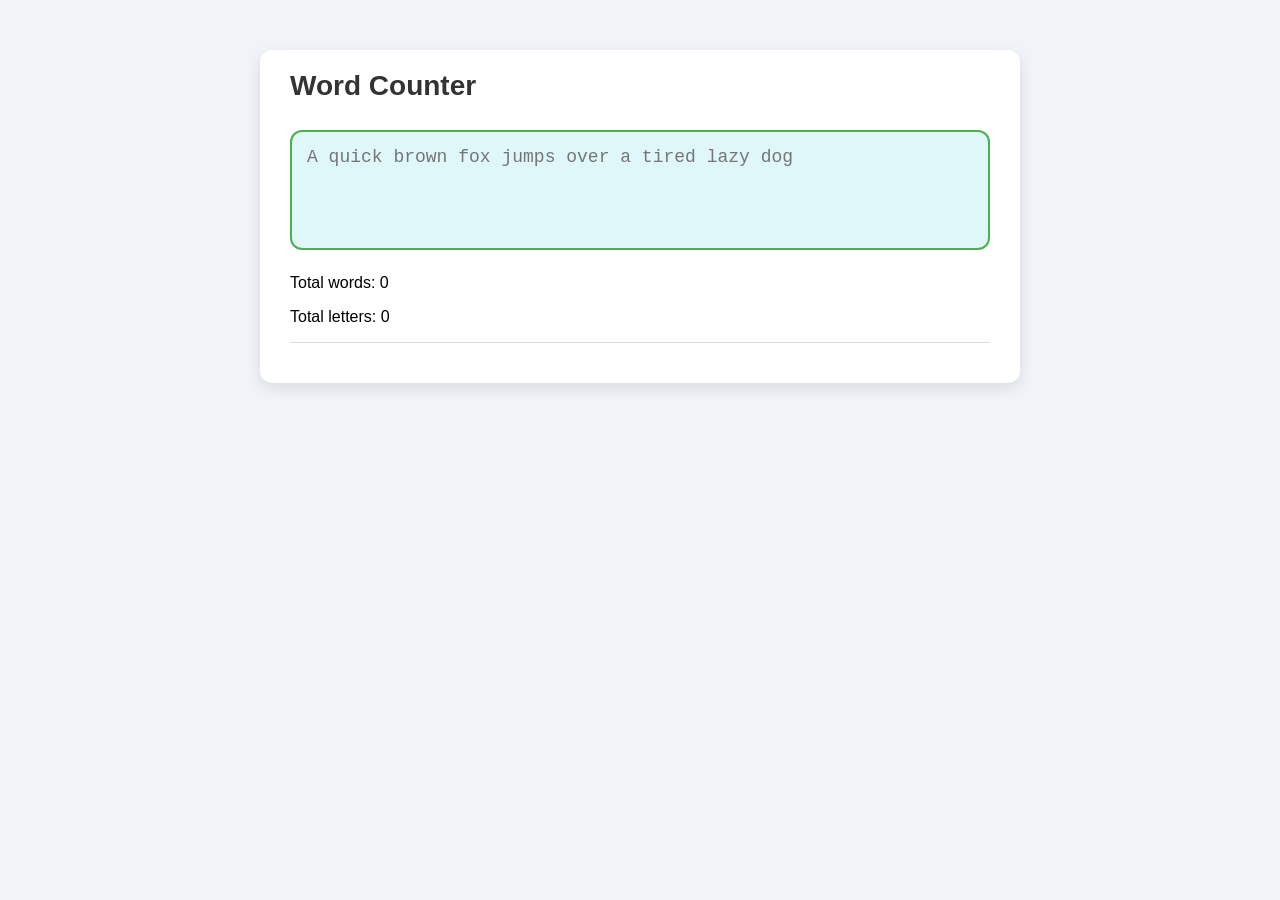
<file: index.html>
<!DOCTYPE html>
<html lang="en">
<head>
    <meta charset="UTF-8">

    <meta name="viewport" content="width=device-width, initial-scale=1.0">
    <title>Word Counter</title>
    <link rel="stylesheet" href="style.css">
</head>
<body>
    <div class="container">
        <h1 id="title">Word Counter</h1>
        <textarea id="textInput" placeholder="A quick brown fox jumps over a tired lazy dog"></textarea>

        <div class="results">
            <p>Total words: <span id="wordCount">0</span></p>
            <p>Total letters: <span id="letterCount">0</span></p>
            <div id="letterFreq"></div>
        </div>
    </div>

    <script src="script.js"></script>
</body>
</html>
</file>
<file: style.css>
/* General Page */
body {
    font-family: 'Segoe UI', Tahoma, Geneva, Verdana, sans-serif;
    background: #f0f4f8;
    margin: 0;
    padding: 0;
}

/* Container */
.container {
    max-width: 700px;
    margin: 50px auto;
    background: white;
    padding: 50px 30px 30px 30px; /* extra top padding for title */
    border-radius: 12px;
    box-shadow: 0 5px 15px rgba(0,0,0,0.1);
    position: relative;
}

/* Title top-left */
#title {
    position: absolute;
    top: 20px;
    left: 30px;
    font-size: 28px;
    color: #333;
    margin: 0;
}

/* Textarea */
textarea {
    width: 100%;
    height: 120px;
    padding: 15px;
    margin-top: 30px;
    border-radius: 12px;
    border: 2px solid #4CAF50;
    font-size: 18px;
    font-family: 'Courier New', monospace;
    background: #e0f7fa;
    color: #006064;
    resize: none;
    outline: none;
    box-sizing: border-box;
}

/* Results */
.results {
    text-align: left;
    margin-top: 20px;
}

#letterFreq {
    margin-top: 15px;
    border-top: 1px solid #ddd;
    padding-top: 10px;
}

#letterFreq ul {
    list-style-type: none;
    padding-left: 0;
}

#letterFreq li {
    display: inline-block;
    margin-right: 12px;
    font-weight: bold;
}
</file>
